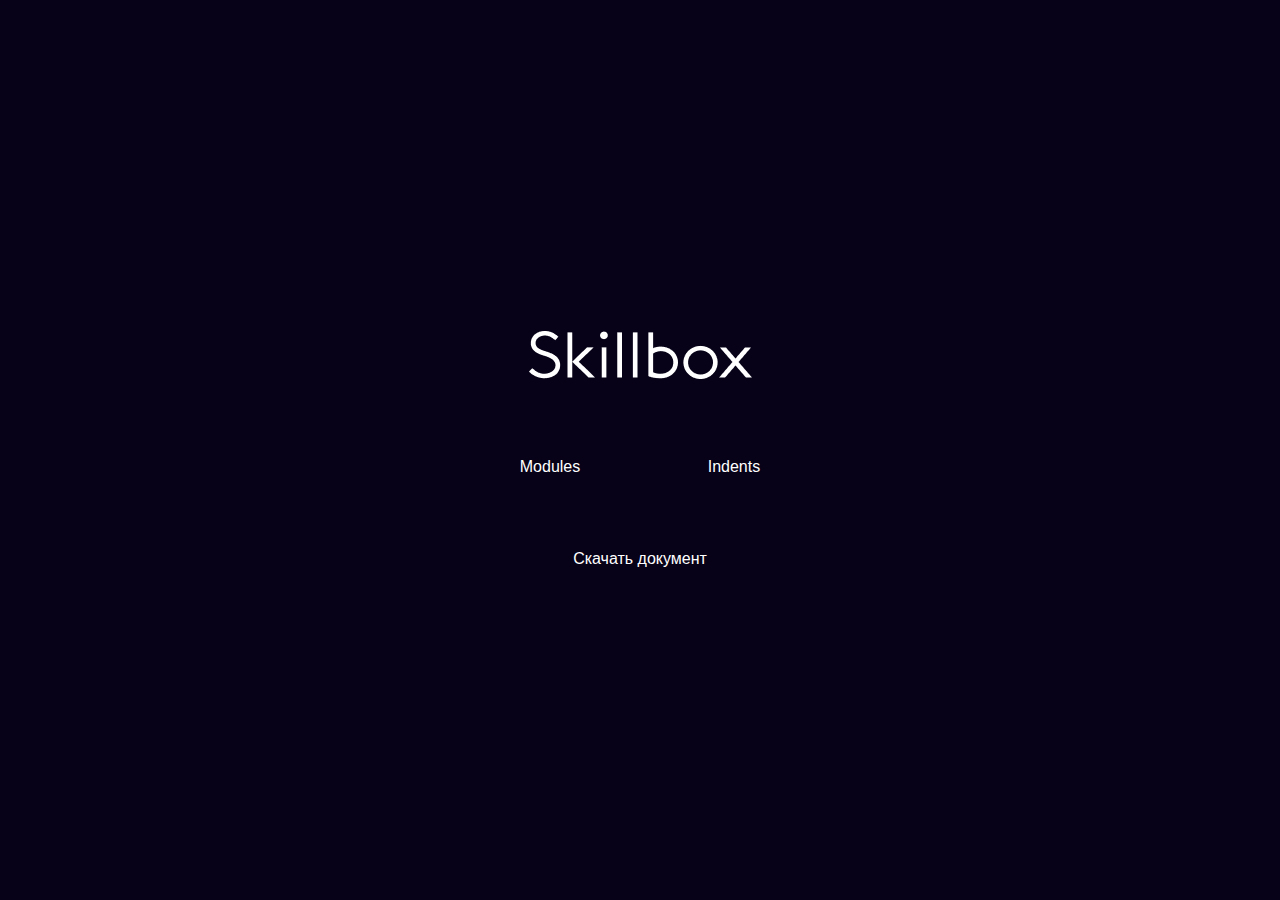
<file: index.html>
<!DOCTYPE html>
<html lang="ru">

<head>
  <meta charset="UTF-8">
  <meta http-equiv="X-UA-Compatible" content="IE=edge">
  <meta name="viewport" content="width=device-width, initial-scale=1.0">
  <title>Как должно выглядеть - index</title>
  <link rel="stylesheet" href="css/normalize.css ">
  <link rel="stylesheet" href="css/style.css ">
</head>

<body>
  <div class="main-content">
    <a class="logo" href="https://skillbox.ru/" target="_blank">
      <img src="img/logo-light.png" alt="Логотип Skillbox">
    </a>

    <div class="links">
      <a class="padlinks" href="#">Modules</a>
      <a class="padlinks" href="article.html">Indents</a>
    </div>

    <a href="skillbox.docx" download>Скачать документ</a>
  </div>
</body>

</html>
</file>
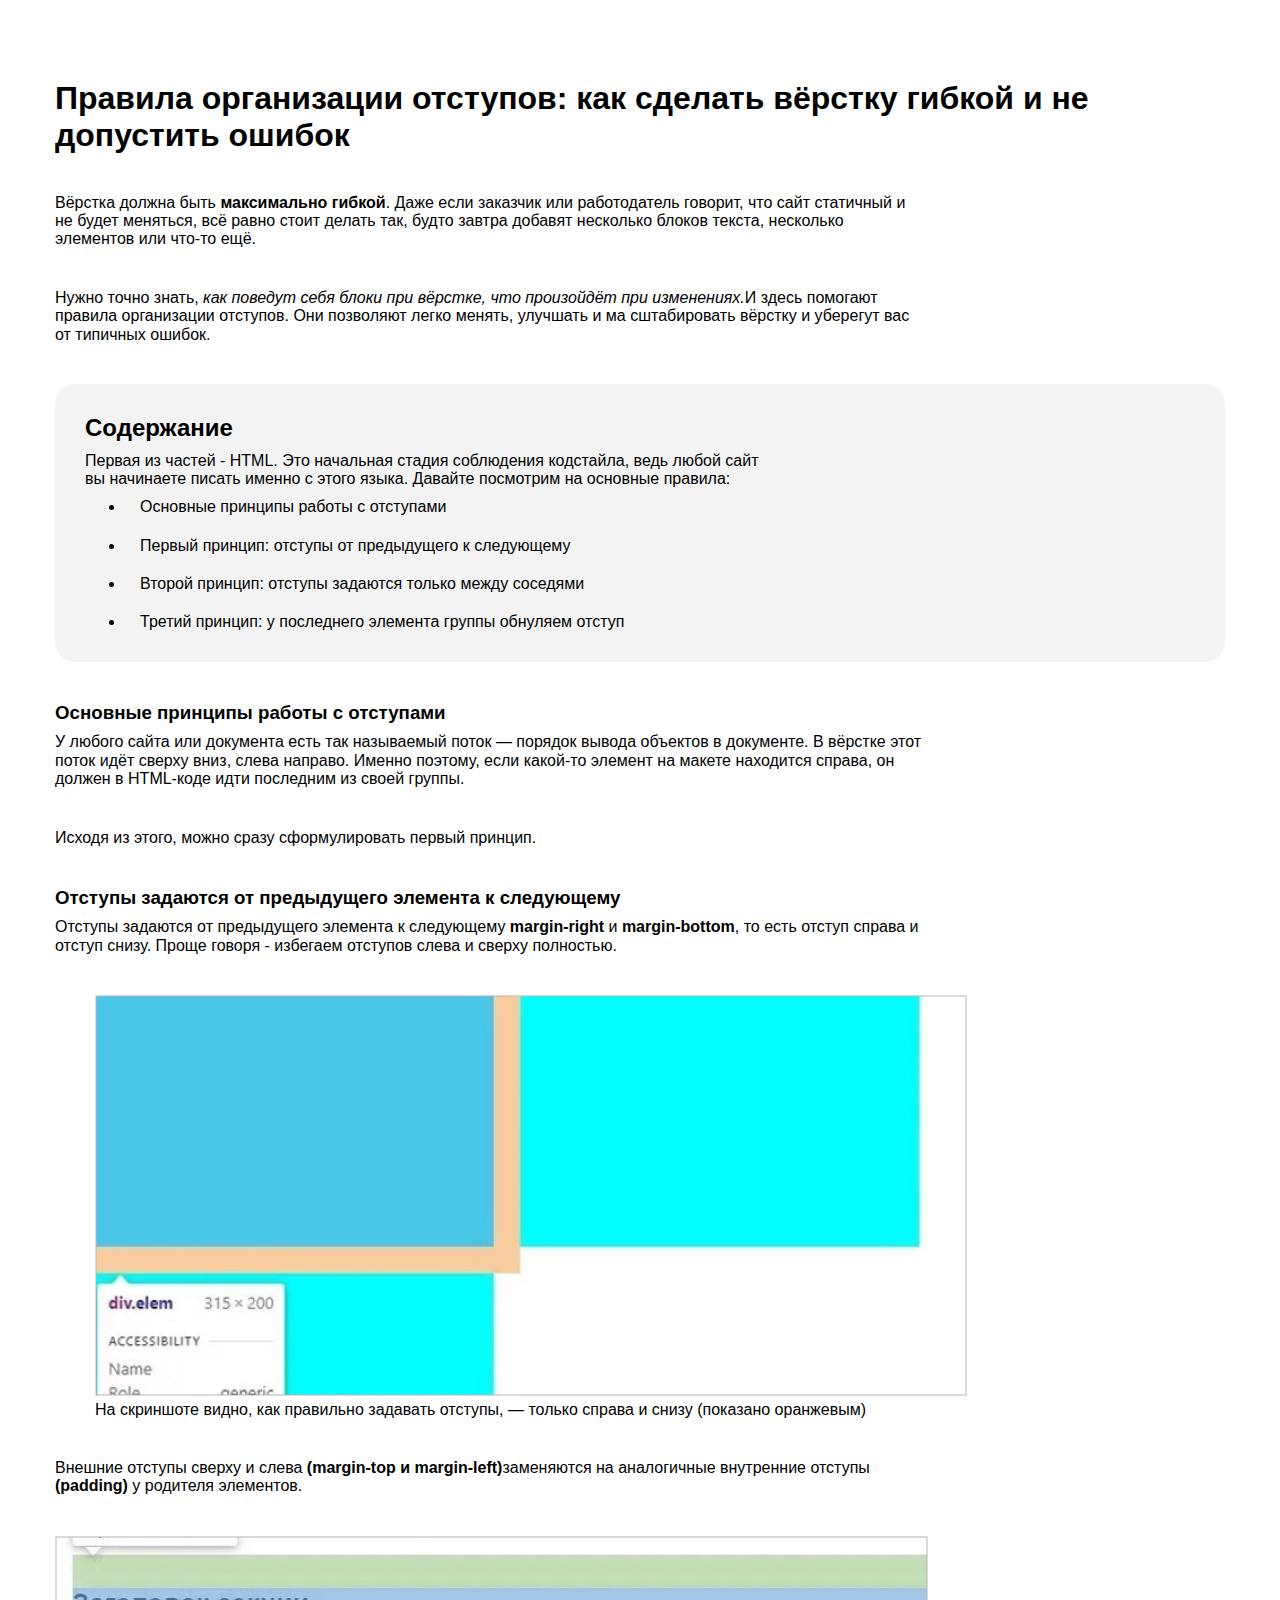
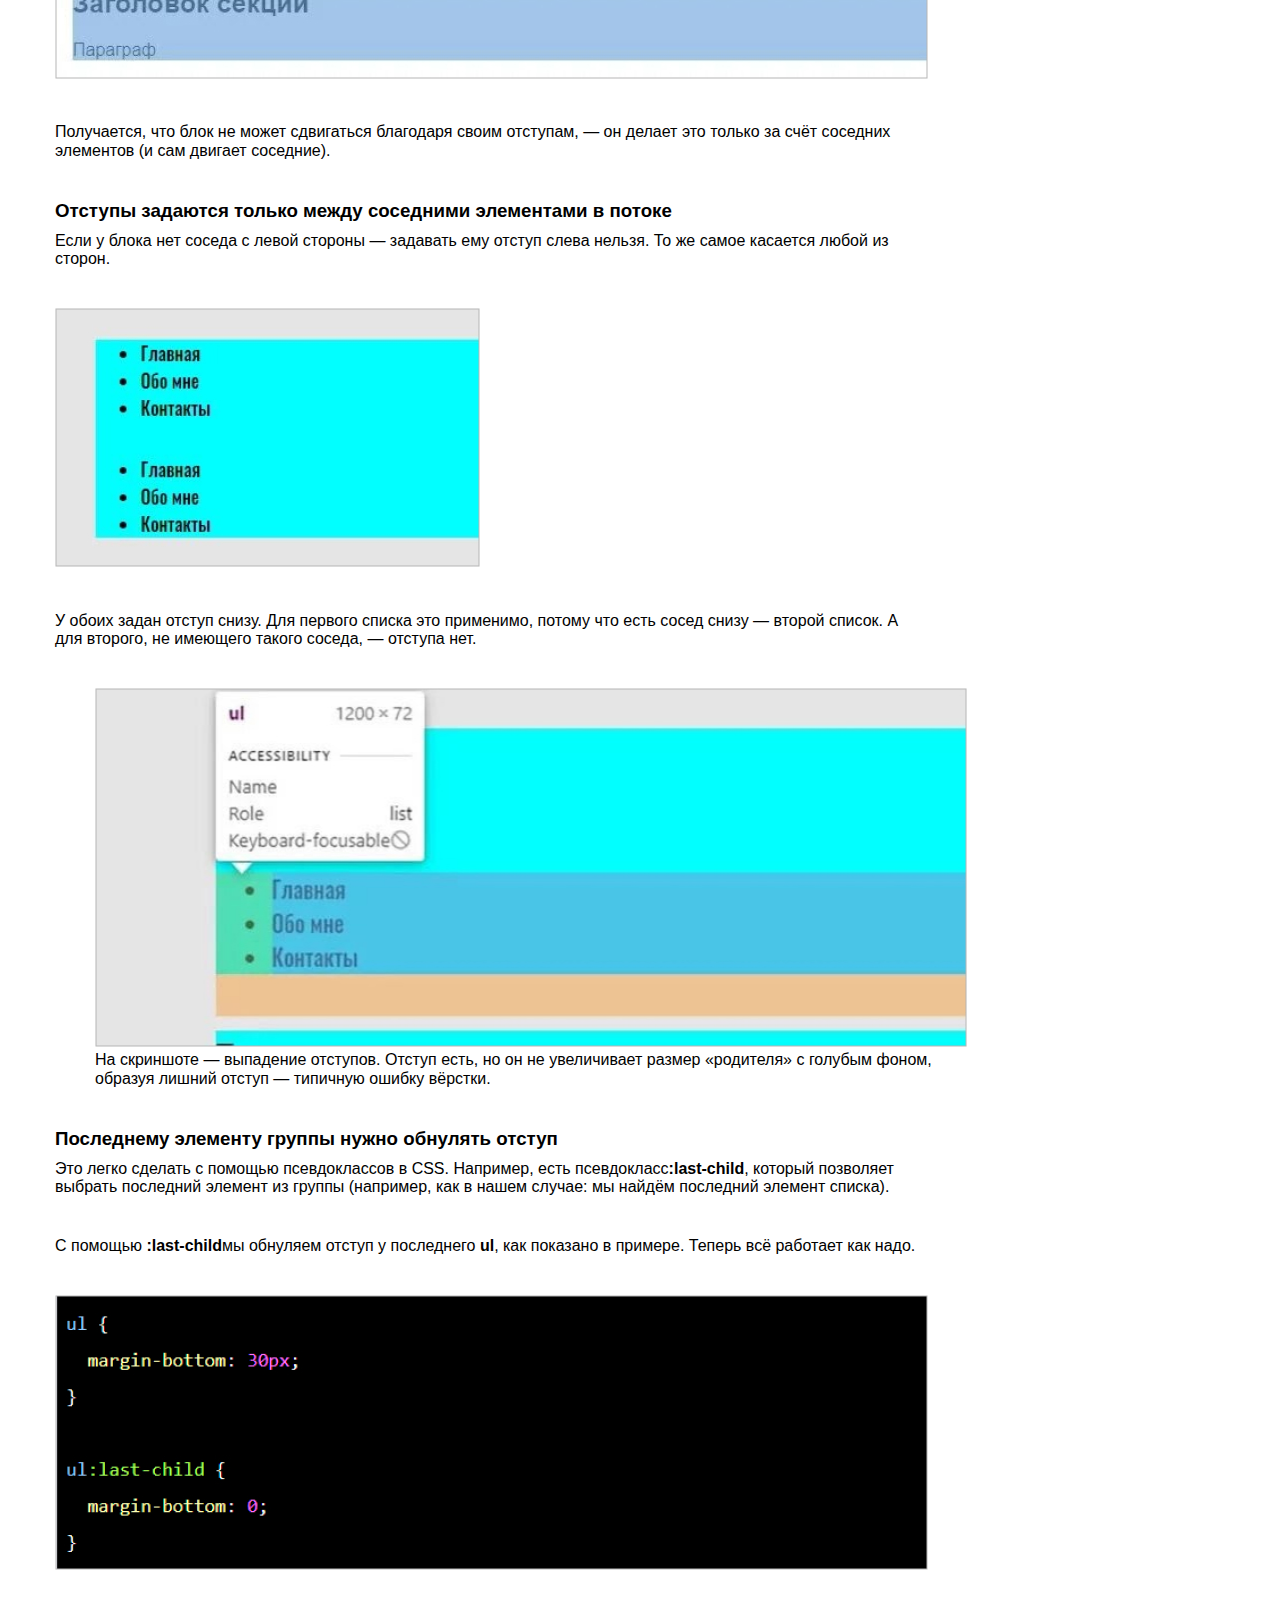
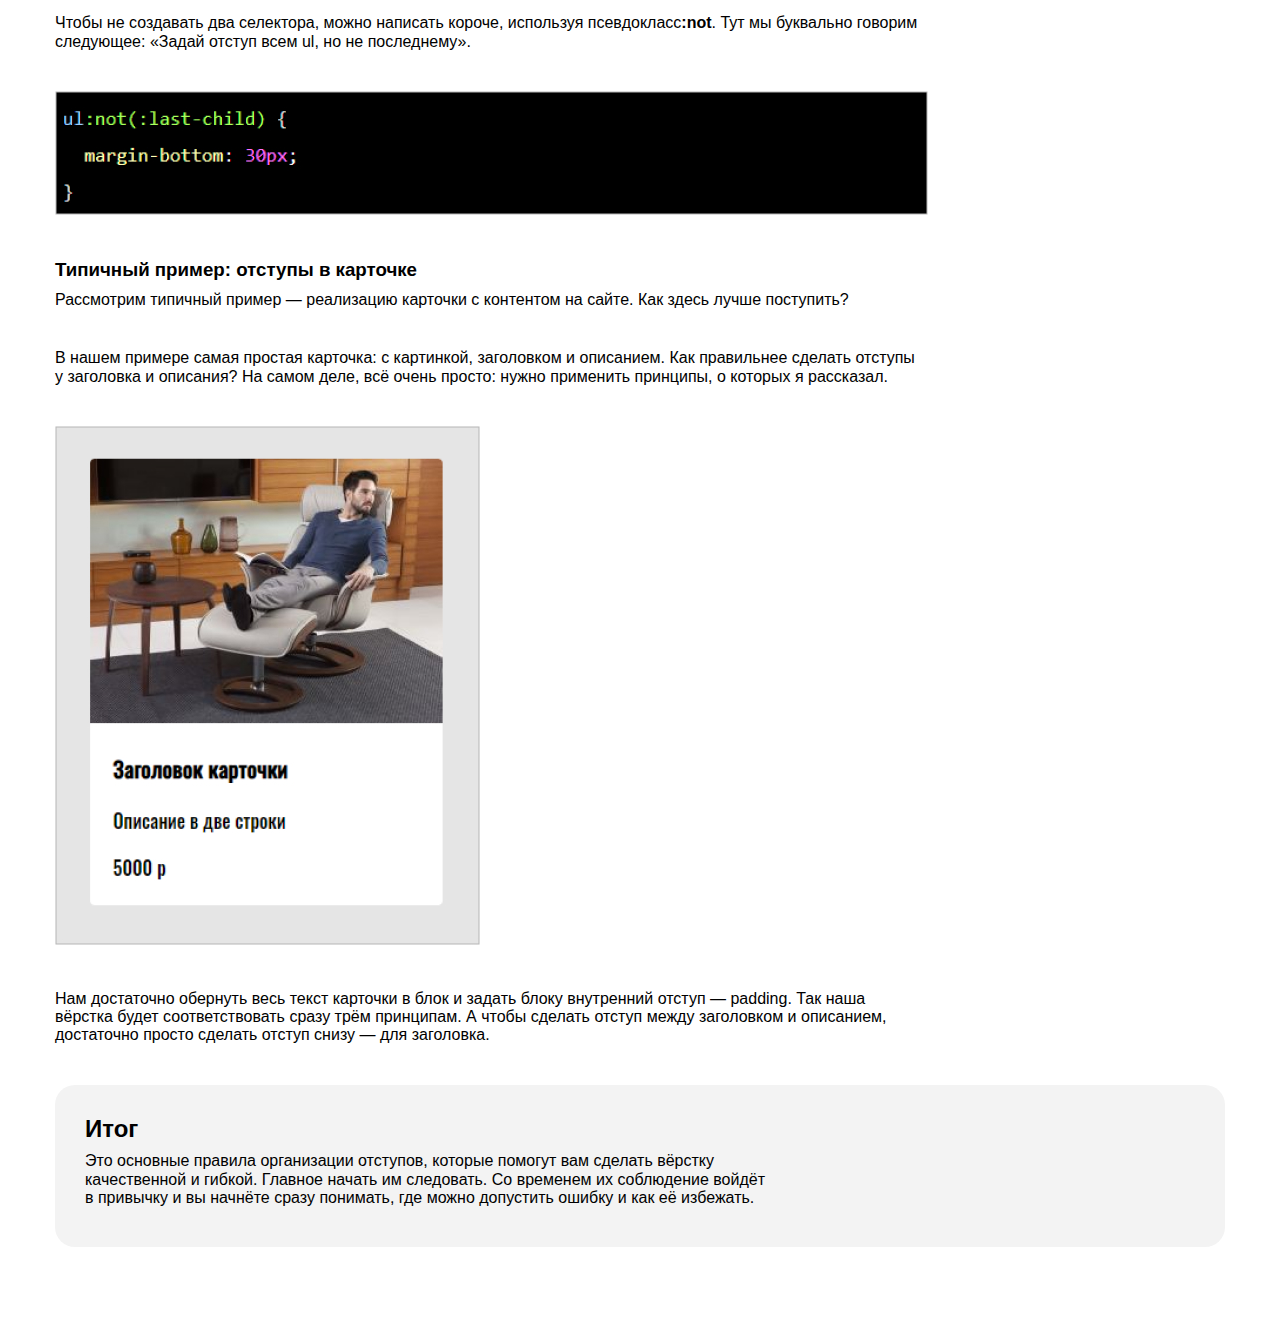
<file: article.html>
<!DOCTYPE html>
<html lang="ru">

<head>
  <meta charset="UTF-8">
  <meta http-equiv="X-UA-Compatible" content="IE=edge">
  <meta name="viewport" content="width=device-width, initial-scale=1.0">
  <title>Правила организации отступов: как сделать вёрстку гибкой и не допустить ошибок в работе</title>
  <link rel="stylesheet" href="css/normalize.css">
  <link rel="stylesheet" href="css/style.css">
</head>

<body>

  <div class="container">

    <h1 class="title">Правила организации отступов: как сделать вёрстку гибкой и не допустить ошибок</h1>

    <p class="txt">Вёрстка должна быть <strong>максимально гибкой</strong>. Даже если заказчик или работодатель говорит, что сайт статичный и не будет меняться, всё равно стоит делать так, будто завтра добавят несколько блоков текста, несколько элементов или что-то ещё.</p>

    <p class="txt">Нужно точно знать, <i>как поведут себя блоки при вёрстке, что произойдёт при изменениях.</i>И здесь помогают правила организации отступов. Они позволяют легко менять, улучшать и ма сштабировать вёрстку и уберегут вас от типичных ошибок.</p>

    <div class="greyfield">

      <h2 class="subH2title">Содержание</h2>

      <p class="txt">Первая из частей - HTML. Это начальная стадия соблюдения кодстайла, ведь любой сайт вы начинаете писать именно с этого языка. Давайте посмотрим на основные правила:</p>

      <ul class="list">
        <li class="inlist"><a href="#basic-principles">Основные принципы работы с отступами</a></li>
        <li class="inlist"><a href="#first-principle">Первый принцип: отступы от предыдущего к следующему</a></li>
        <li class="inlist"><a href="#second-principle">Второй принцип: отступы задаются только между соседями</a></li>
        <li class="inlist"><a href="#third-principle">Третий принцип: у последнего элемента группы обнуляем отступ</a>
        </li>
      </ul>

    </div>

    <div id="basic-principles">
      <h3 class="sub3Htitle">Основные принципы работы с отступами</h3>

      <p class="txt">У любого сайта или документа есть так называемый поток — порядок вывода объектов в документе. В вёрстке этот поток идёт сверху вниз, слева направо. Именно поэтому, если какой-то элемент на макете находится справа, он должен в HTML-коде идти последним из своей группы.</p>

      <p class="txt">Исходя из этого, можно сразу сформулировать первый принцип.</p>
    </div>

    <div id="first-principle">
      <h3 class="sub3Htitle">Отступы задаются от предыдущего элемента к следующему</h3>

      <p class="txt">Отступы задаются от предыдущего элемента к следующему <strong>margin-right</strong> и
        <strong>margin-bottom</strong>, то есть отступ справа и отступ снизу. Проще говоря - избегаем отступов слева и сверху полностью.
      </p>

      <figure class="imgdescription">
        <img src="img/1.jpg" alt="Скриншот отступы">
        <figcaption>
          На скриншоте видно, как правильно задавать отступы, — только справа и снизу (показано оранжевым)
        </figcaption>
      </figure>

      <p class="txt">Внешние отступы сверху и слева <strong>(margin-top и margin-left)</strong>заменяются на аналогичные
        внутренние
        отступы <strong>(padding)</strong> у родителя элементов.</p>

      <img class="image" src="img/2.jpg" alt="Заголовок секции">

      <p class="txt">Получается, что блок не может сдвигаться благодаря своим отступам, — он делает это только за счёт соседних элементов (и сам двигает соседние).</p>
    </div>

    <div id="second-principle">
      <h3 class="sub3Htitle">Отступы задаются только между соседними элементами в потоке</h3>

      <p class="txt">Если у блока нет соседа с левой стороны — задавать ему отступ слева нельзя. То же самое касается любой из сторон.</p>

      <img class="image" src="img/3.jpg" alt="Отступы задаются">

      <p class="txt">У обоих задан отступ снизу. Для первого списка это применимо, потому что есть сосед снизу — второй список. А для второго, не имеющего такого соседа, — отступа нет.</p>

      <figure class="imgdescription">
        <img src="img/4.jpg" alt="Выпадение отступов">
        <figcaption>На скриншоте — выпадение отступов. Отступ есть, но он не увеличивает размер «родителя» с голубым фоном, образуя лишний отступ — типичную ошибку вёрстки.</figcaption>
      </figure>
    </div>

    <div id="third-principle">
      <h3 class="sub3Htitle">Последнему элементу группы нужно обнулять отступ</h3>
      <p class="txt">Это легко сделать с помощью псевдоклассов в CSS. Например, есть псевдокласс<strong>:last-child</strong>, который позволяет выбрать последний элемент из группы (например, как в нашем случае: мы найдём последний элемент списка).</p>

      <p class="txt">С помощью <strong>:last-child</strong>мы обнуляем отступ у последнего <strong>ul</strong>, как показано в примере. Теперь всё работает как надо.</p>

      <img class="image" src="img/5.jpg" alt="Отступ пример 1">

      <p class="txt">Чтобы не создавать два селектора, можно написать короче, используя псевдокласс<strong>:not</strong>. Тут мы буквально говорим следующее: «Задай отступ всем ul, но не последнему».
      </p>

      <img class="image" src="img/6.jpg" alt="Пример псевдокласс">
    </div>

    <h3 class="sub3Htitle">Типичный пример: отступы в карточке</h3>

    <p class="txt">Рассмотрим типичный пример — реализацию карточки с контентом на сайте. Как здесь лучше поступить?</p>

    <p class="txt">В нашем примере самая простая карточка: с картинкой, заголовком и описанием. Как правильнее сделать отступы у заголовка и описания? На самом деле, всё очень просто: нужно применить принципы, о которых я рассказал.
    </p>

    <img class="image" src="img/7.jpg" alt="Заголовок карточки">

    <p class="txt">Нам достаточно обернуть весь текст карточки в блок и задать блоку внутренний отступ — padding. Так наша вёрстка будет соответствовать сразу трём принципам. А чтобы сделать отступ между заголовком и описанием, достаточно просто сделать отступ снизу — для заголовка.</p>

    <div class="greyfield">

      <h2 class="subH2title">Итог</h2>

      <p class="txt">Это основные правила организации отступов, которые помогут вам сделать вёрстку качественной и гибкой. Главное начать им следовать. Со временем их соблюдение войдёт в привычку и вы начнёте сразу понимать, где можно допустить ошибку и как её избежать.</p>

    </div>

  </div>

</body>

</html>
</file>
<file: css/style.css>
html {
  box-sizing: border-box;
}

*,
*::before,
*::after {
  box-sizing: inherit;
}

a {
  color: inherit;
  text-decoration: none;
}

img {
  max-width: 100%;
}

body {
  font-family: 'font', sans-serif;
}

.main-content {
  display: flex;
  flex-direction: column;
  align-items: center;
  justify-content: center;
  min-height: 100vh;
  color: #fff;
  background-color: #070217;
}

.logo {
  display: inline-block;
  margin-bottom: 50px;
}

.links {
  margin-bottom: 50px;
}

.padlinks {
  display: inline-block;
  margin-right: 25px;
  padding: 24px 49px;
}

.padlinks:last-child {
  margin-right: 0;
}

.container {
  margin: 0 auto;
  padding: 80px 0;
  max-width: 1170px;
}

.title, .subH2title, .sub3Htitle, .txt, .imgdescription, .list {
  margin-top: 0;
  margin-bottom: 0;
}

.title {
  margin-bottom: 40px;
}

.txt {
  margin-bottom: 40px;
  max-width: 872px;
}

.greyfield {
  border-radius: 20px;
  padding: 30px;
  background-color: #f3f3f3;
  margin-bottom: 40px;
}

.greyfield:last-child {
  margin-bottom: 0;
}

.greyfield .txt {
  width: 692px;
  margin-bottom: 10px;
}

.subH2title, .sub3Htitle {
  margin-bottom: 10px;
}

.inlist {
  padding-left: 15px;
  margin-bottom: 20px;
}

.inlist:last-child {
  margin-bottom: 0;
}

.image {
  margin-bottom: 40px;
}

.imgdescription {
  display: inline-block;
  width: 872px;
  margin-bottom: 40px;
}
</file>
